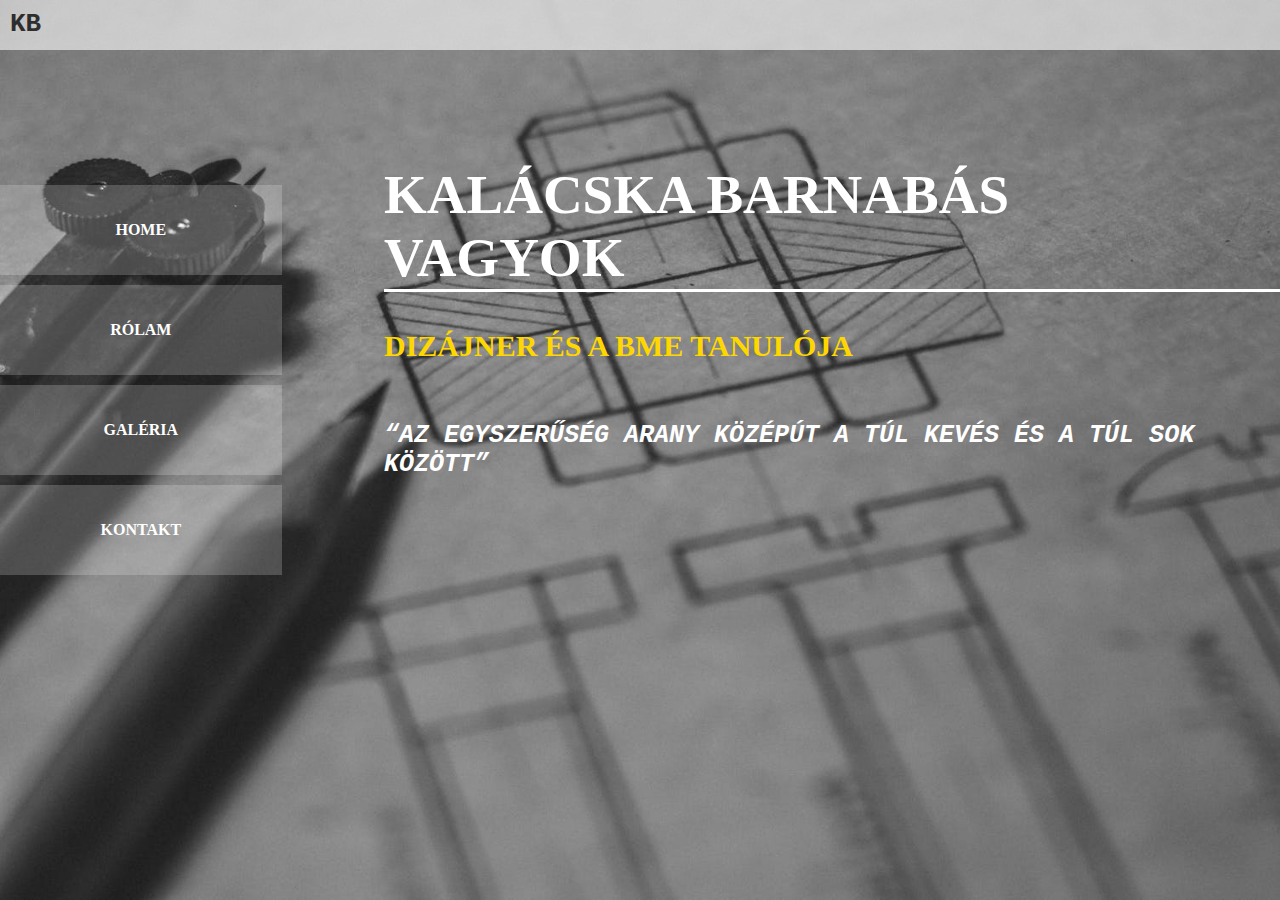
<file: index.html>
<!DOCTYPE html>
<html lang="hu">
<head>
    <meta charset="utf-8">
    <meta name="viewport" content="width=device-width, initial-scale=1.0">
    <meta http-equiv="X-UA-Compatible" content="ie=edge">
    <title>KB HOME</title>
    <link href="munka3.css" rel="stylesheet" type="text/css">
    
</head>
    <style type="text/css">
        body{
            background-image: url(kuk.jpeg);
            background-size: cover;
            background-attachment: fixed;
        }
      </style>
<body>
<div class="nav">
   <a class="a" href="index.html">HOME</a>
   <a class="b" href="munka4.html">RÓLAM</a>
   <a class="c" href="munka5.html">GALÉRIA</a>
   <a class="d" href="munka6.html">KONTAKT</a>     
</div>  
<div class="content">
   <div class="home">
       <h1>Kalácska Barnabás vagyok</h1>
       <h3>Dizájner és a BME tanulója</h3> 
       <h6><i><b>“Az egyszerűség arany középút a túl kevés és a túl sok között”</b></i></h6>
   </div>  
</div>
<div class="felso">
   <div class="resz">
       <h1>KB</h1>
   </div>     
</div>

</body>
</html>
</file>
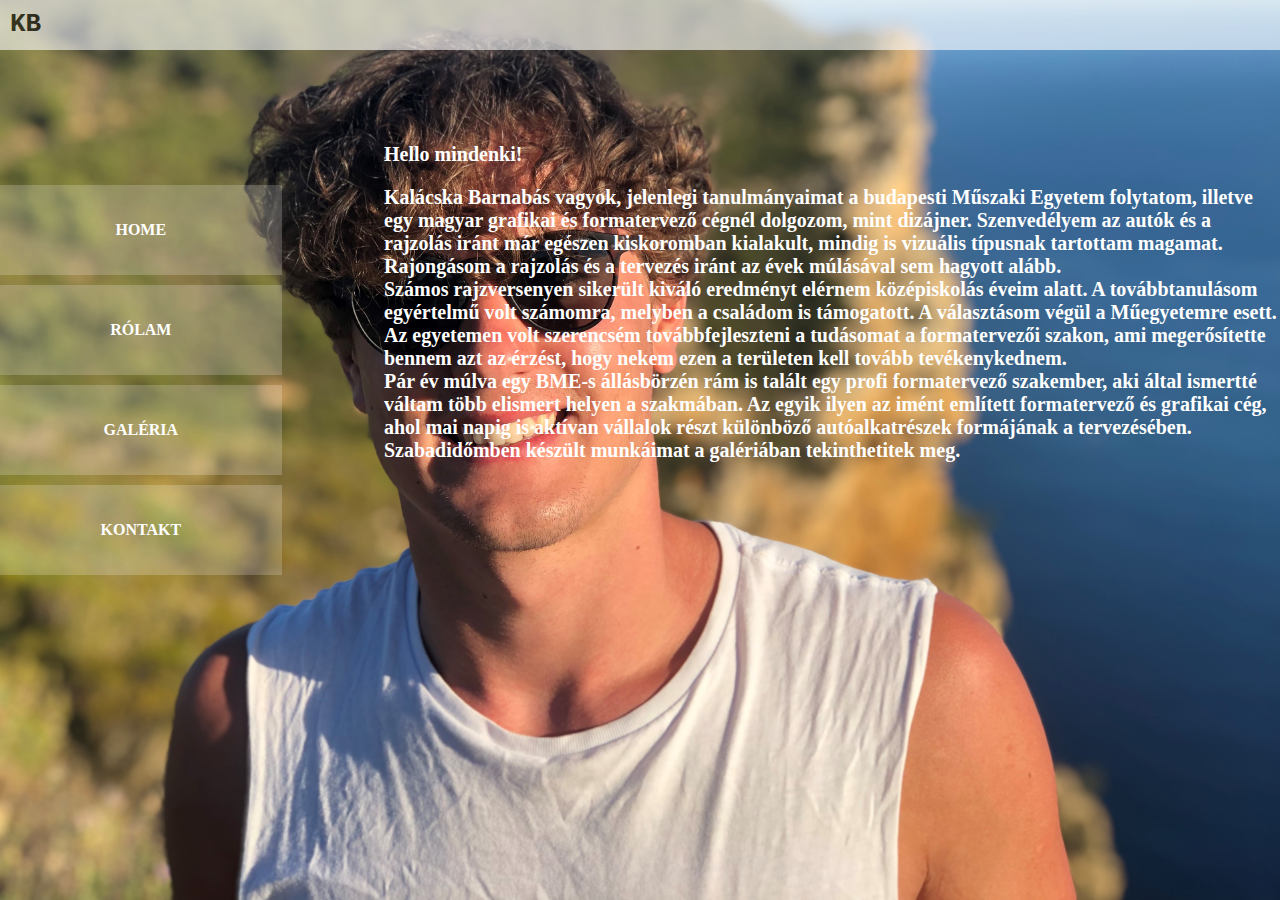
<file: munka4.html>
<!DOCTYPE html>
<html lang="hu">
<head>
    <meta charset="utf-8">
    <meta name="viewport" content="width=device-width, initial-scale=1.0">
    <meta http-equiv="X-UA-Compatible" content="ie=edge">
    <title>KB RÓLAM</title>
    <link href="munka3.css" rel="stylesheet" type="text/css">
    
</head>
    <style type="text/css">
        body{
            background-image: url(kkk.jpg);
            background-size: cover;
            background-attachment: fixed;
        }
      </style>
<body>
<div class="nav">
   <a class="a" href="index.html">HOME</a>
   <a class="b" href="munka4.html">RÓLAM</a>
   <a class="c" href="munka5.html">GALÉRIA</a>
   <a class="d" href="munka6.html">KONTAKT</a>     
</div>  
<div class="rolam">
    <div class="szoveg">
        <p><b>Hello mindenki!</b></p>
        
    <p><b>Kalácska Barnabás vagyok, jelenlegi tanulmányaimat a budapesti Műszaki Egyetem folytatom, illetve egy magyar grafikai és formatervező cégnél dolgozom, mint dizájner. Szenvedélyem az autók és a rajzolás iránt már egészen kiskoromban kialakult, mindig is vizuális típusnak tartottam magamat. <br>Rajongásom a rajzolás és a tervezés iránt az évek múlásával sem hagyott alább. <br>Számos rajzversenyen sikerült kiváló eredményt elérnem középiskolás éveim alatt. A továbbtanulásom egyértelmű volt számomra, melyben a családom is támogatott. A választásom végül a Műegyetemre esett.<br>
    Az egyetemen volt szerencsém továbbfejleszteni a tudásomat a formatervezői szakon, ami megerősítette bennem azt az érzést, hogy nekem ezen a területen kell tovább tevékenykednem. <br>Pár év múlva egy BME-s állásbörzén rám is talált egy profi formatervező szakember, aki által ismertté váltam több elismert helyen a szakmában. Az egyik ilyen az imént említett formatervező és grafikai cég, ahol mai napig is aktívan vállalok részt különböző autóalkatrészek formájának a tervezésében. Szabadidőmben készült munkáimat a galériában tekinthetitek meg.</b></p>  
    </div>
</div>
<div class="felso">
   <div class="resz">
       <h1>KB</h1>
   </div>
    
    
</body>
</html>
</file>
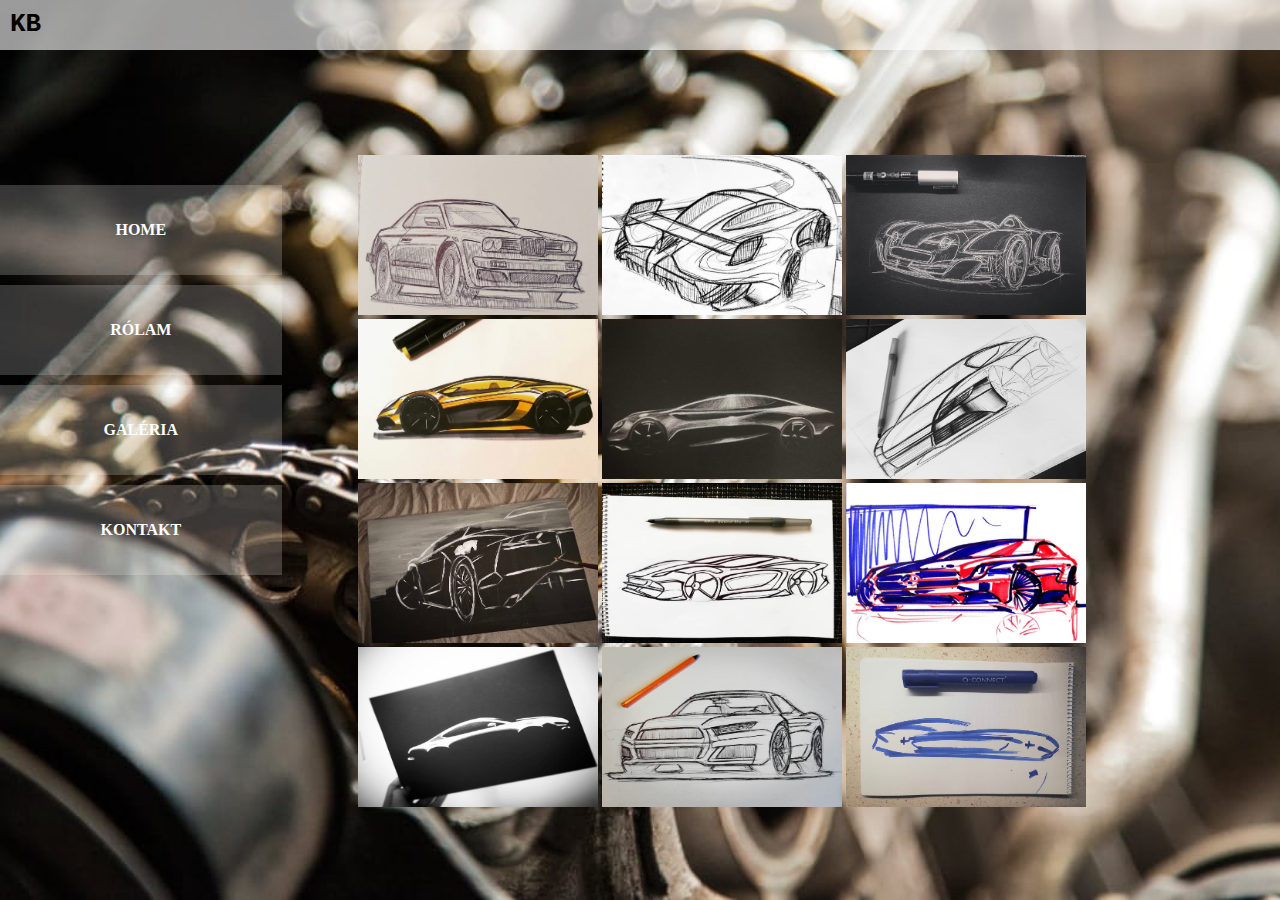
<file: munka5.html>
<!DOCTYPE html>
<html lang="hu">
<head>
    <meta charset="utf-8">
    <meta name="viewport" content="width=device-width, initial-scale=1.0">
    <meta http-equiv="X-UA-Compatible" content="ie=edge">
    <title>KB GALÉRIA</title>
    <link href="munka3.css" rel="stylesheet" type="text/css">
    
</head>
    <style type="text/css">
        body{
            background-image: url(kepp.jpg);
            background-size: cover;
            background-attachment: fixed;
        }
      </style>
<body>
<div class="nav">
   <a class="a" href="index.html">HOME</a>
   <a class="b" href="munka4.html">RÓLAM</a>
   <a class="c" href="munka5.html">GALÉRIA</a>
   <a class="d" href="munka6.html">KONTAKT</a>     
</div>  

<div class="felso">
   <div class="resz">
       <h1>KB</h1>
   </div>     
</div>
<div class="galeria">
    <div class="kepek">
         <img src="1.jpg">
         <img src="2.jpg">
         <img src="3.jpg">
         <img src="4.jpg">
         <img src="5.jpg">
         <img src="6.jpg">
         <img src="7.jpg">
         <img src="8.jpg">
         <img src="9.jpg">    
         <img src="10.jpg">
         <img src="11.jpg">
         <img src="12.jpg">
    </div>
</div>

</body>
</html>
</file>
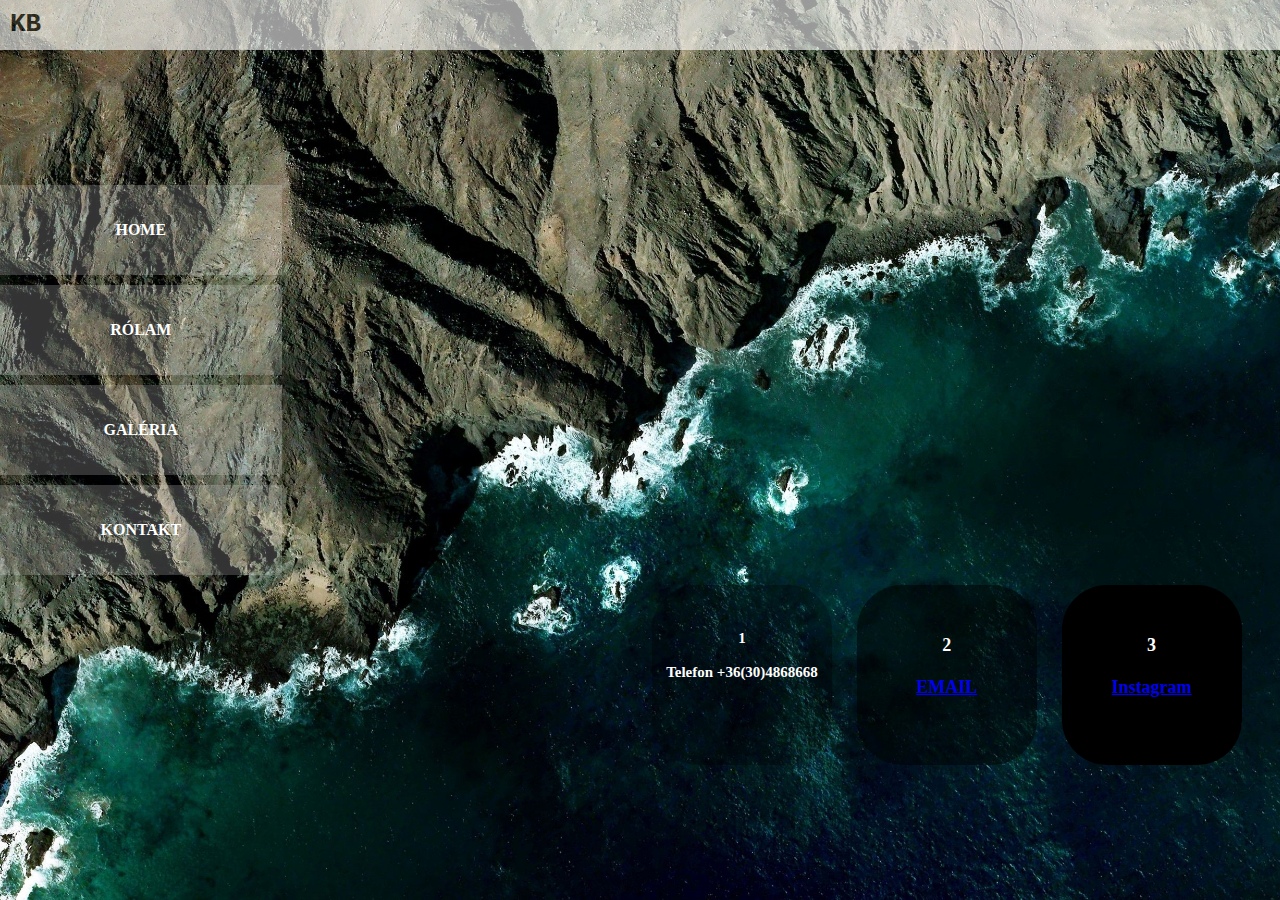
<file: munka6.html>
<!DOCTYPE html>
<html lang="hu">
<head>
    <meta charset="utf-8">
    <meta name="viewport" content="width=device-width, initial-scale=1.0">
    <meta http-equiv="X-UA-Compatible" content="ie=edge">
    <title>KB KONTAKT</title>
    <link href="munka3.css" rel="stylesheet" type="text/css">
    
</head>
    <style type="text/css">
        body{
            background-image: url(uj.jpg);
            background-size: cover;
            background-attachment: fixed;
        }
      </style>
<body>
<div class="nav">
   <a class="a" href="index.html">HOME</a>
   <a class="b" href="munka4.html">RÓLAM</a>
   <a class="c" href="munka5.html">GALÉRIA</a>
   <a class="d" href="munka6.html">KONTAKT</a>     
</div>  
    
<div class="wew"> 
    
<div class="elerhetoseg">
   <div class="ikonok">
    <a>1</a>
       <br>
       <br>
    <a>Telefon</a>
    <a>+36(30)4868668</a>
    </div>
</div>
    
<div class="elerhetoseg2">
   <div class="ikonok2">
    <a>2</a>
     <br>
     <br>
    <a href="mailto: kalacskabarnabas@gmail.com">EMAIL</a>
    </div>
</div>
    
<div class="elerhetoseg3">
   <div class="ikonok3">
    <a>3</a>
       <br> 
       <br>
    <a href=https://www.instagram.com/barnikalacska>Instagram</a>
    
    </div>
</div>
    
</div>  
<div class="felso">
   <div class="resz">
       <h1>KB</h1>
   </div>
    
</div>
    
</body>
</html>
</file>
<file: munka3.css>
.nav{
    width: 22%;
    height: auto;
    position: absolute;
    top: 20%;
    left: 0px;
}
.nav a{
    text-decoration: none;
    font-size: 16px;
    font-family: verdana;
    font-weight: bold;
    width: 100%;
    height: 100%;
    margin: 5px 0;
    float: left;
    display: inline-block;
    background-color: rgba(255, 255, 255, 0.2);
    color: white;
    line-height: 90px;
    text-align: center;   
    transition: 600ms;
}
.nav a:hover{
    background-color: white;
    color: black;
    width: 100%;
}
.content{
    width: 300px;
    height: 300px;
    position: absolute;
    right: 0;
    top: 14%;
    width: 70%;
}
.home{
    position: absolute;
    left: 0;
    bottom: 0;
    width: 100%;
    height: 100%;
    color: white;
    font-family: verdana;  
    text-transform: uppercase;
}
.home h1{
    font-size: 55px;
    padding-right: 40px;
    border-bottom: 3px solid white;
}
.home h3{
    font-size: 30px;
    color: gold;  
}
.home h6{
    font-size: 25px;
    font-family: monospace;
}
.felso{
    width:100%;
    height: 50px;
    position: absolute;
    left: 0;
    top: 0;
    background-color: white;
    opacity: 0.6;
    
}
.resz{
    position: absolute;
    left: 10px;
    bottom: 8px;
    width: 100%;
    height: 100%;
    color: black;
    font-family: monospace;  
}
.rolam{
    position: absolute;
    width: 70%;
    height: 50%;
    background-color:;
    right: 0%;
    top: 123px;
    font-family: century gothic; 
}
.szoveg{
   position: absolute;
   left: 0;
   top: 0;
   width: 100%;
   height: 100%;
   color: white;
   font-family: century gothic;  
   font-size: 20px;
}
.galeria{
    position: absolute;
    width: 72%;
    height: 60%;
    background-color:rd; 
    right: 0%;
    top: 155px;
    font-family: century gothic; 
}
.kepek{
   position: absolute;
   left: 0px;
   right: 0px;
   top: 0;
   width: 100%;
   height: 100%;
}
.kepek img{
     width: 240px;
    height: 160px;
    transition: all ease 0.5s;   
}
.kepek img:hover{
    transform: scale(1.5);   
}
.elerhetoseg{
    width: 180px;
    height: 180px;
    background-color: rgba(0,0,0,0.3);
    position: absolute;
    right: 35%;
    top:65%;
    border-radius: 25%;
    text-align: center;
    transition: all ease 0.5s;        
}
.ikonok{
    margin: 45px 0px;
    color: white;
    font-family: verdana;
    font-weight: bold;
    font-size: 15px; 
    transition: all ease 0.5s;  
}
.elerhetoseg :hover{
    transform: scale(1.3); 
}
.elerhetoseg2{
    width: 180px;
    height: 180px;
    background-color: rgba(0,0,0,0.5);
    position: absolute;
    right: 19%;
    top:65%;
    border-radius: 25%;
    text-align: center;
    transition: all ease 0.5s;  
}
.ikonok2{
    margin: 50px 0px;
    color: white;
    font-family: verdana;
    font-weight: bold;
    font-size: 18px; 
    transition: all ease 0.5s;  
}
.elerhetoseg2 :hover{
    transform: scale(1.3); 
}
.elerhetoseg3{
    width: 180px;
    height: 180px;
    background-color:black;
    position: absolute;
    right: 3%;
    top:65%;
    border-radius: 25%;
    text-align: center;
    transition: all ease 0.5s;  
}
.ikonok3{
    margin: 50px 0px;
    color: white;
    font-family: verdana;
    font-weight: bold;
    font-size: 18px; 
    transition: all ease 0.5s;  
}
.elerhetoseg3 :hover{
    transform: scale(1.3);
}
    
    
@media only screen and (max-width: 768px){
    
    .nav a{
        font-size: 10px;
        width: auto;
        height: 60px;
        line-height: 60px;
        padding: 0 15px;
        margin: 2px 2px;     
    }
    .nav a:hover{
        width: auto;
    }
    .nav{
        width: 100%;
        top: 50px;
        z-index: 99;
    }
    .home h1{
        font-size: 50px;
        padding-right: 0;
    }
    .home h3{
        font-size: 18px;
    }
    .home h6{
        font-size: 14px;
    }
    .content{
        width: 100%;
        height: 70%%;
        min-height: inherit;
    }
    .rolam{
        width: 80%;
        margin 0 auto;
        padding: 100px 0px 0;
        top 0;
        left: 10%;   
    }
    .galeria{
        width: 90%
        margin 0 auto;
        padding: 100px 0px 0;
        top 100px;
        left: 21%;   
    }
    .elerhetoseg{
    width: 150px;
    height: 150px;
    background-color: rgba(0,0,0,0.3);
    position: absolute;
    right: 50%;
    top:20%;
    border-radius: 25%;
    text-align: center;
    }
    .ikonok{
    margin: 38px 0px;
    color: white;
    font-family: verdana;
    font-weight: bold;
    font-size: 14px;     
    }
    .elerhetoseg2{
    width: 150px;
    height: 150px;
    background-color: rgba(0,0,0,0.7);
    position: absolute;
    right: 50%;
    top:48%;
    border-radius: 25%;
    text-align: center;
    }
    .ikonok2{
    margin: 38px 0px;
    color: white;
    font-family: verdana;
    font-weight: bold;
    font-size: 17px;     
    }
    .elerhetoseg3{
    width: 150px;
    height: 150px;
    background-color: black;
    position: absolute;
    right: 50%;
    top:76%;
    border-radius: 25%;
    text-align: center;
    }
    .ikonok3{
    margin: 38px 0px;
    color: white;
    font-family: verdana;
    font-weight: bold;
    font-size: 17px;     
    }
</file>
